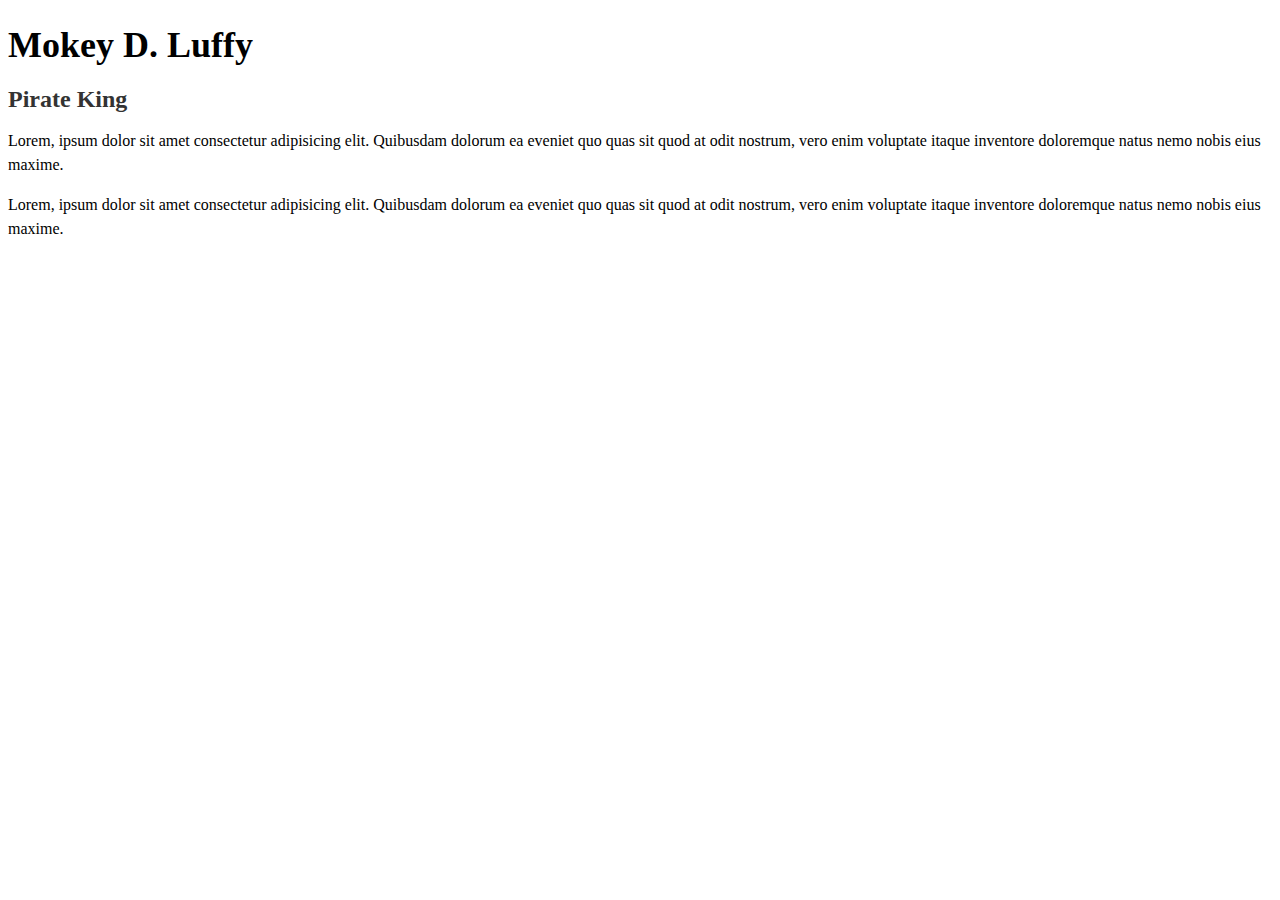
<file: exer02/index.html>
<!-- 2. Mini-Bio com Título e Parágrafos
Descrição Geral
Crie uma página sobre você ou um personagem fictício, com título, subtítulo e dois
parágrafos sobre a pessoa.
Requisitos
1. Título principal (h1): fonte em negrito, tamanho 36px, cor preta (#000).
2. Subtítulo (h2): fonte de 24px, cor cinza escuro (#333).
3. Parágrafos: fonte de 16px, cor preta (#000), espaçamento entre linhas (lineheight) de 1.5.
4. Margens:
o Título deve ter margem inferior de 20px.
o Subtítulo deve ter margem inferior de 15px.
o Cada parágrafo deve ter margem inferior de 10px.
5. Cor de fundo: branca (#fff).
6. Alinhamento: tudo alinhado à esquerda. -->
<!DOCTYPE html>
<html lang="en">
<head>
    <meta charset="UTF-8">
    <meta name="viewport" content="width=device-width, initial-scale=1.0">
    <title>Exer02</title>
    <link rel="stylesheet" href="./styles.css">
</head>
<body>
    <h1>Mokey D. Luffy</h1>
    <h2>Pirate King</h2>
    <p>Lorem, ipsum dolor sit amet consectetur adipisicing elit. Quibusdam dolorum ea eveniet quo quas sit quod at odit nostrum, vero enim voluptate itaque inventore doloremque natus nemo nobis eius maxime.</p>
    <p>Lorem, ipsum dolor sit amet consectetur adipisicing elit. Quibusdam dolorum ea eveniet quo quas sit quod at odit nostrum, vero enim voluptate itaque inventore doloremque natus nemo nobis eius maxime.</p>
</body>
</html>
</file>
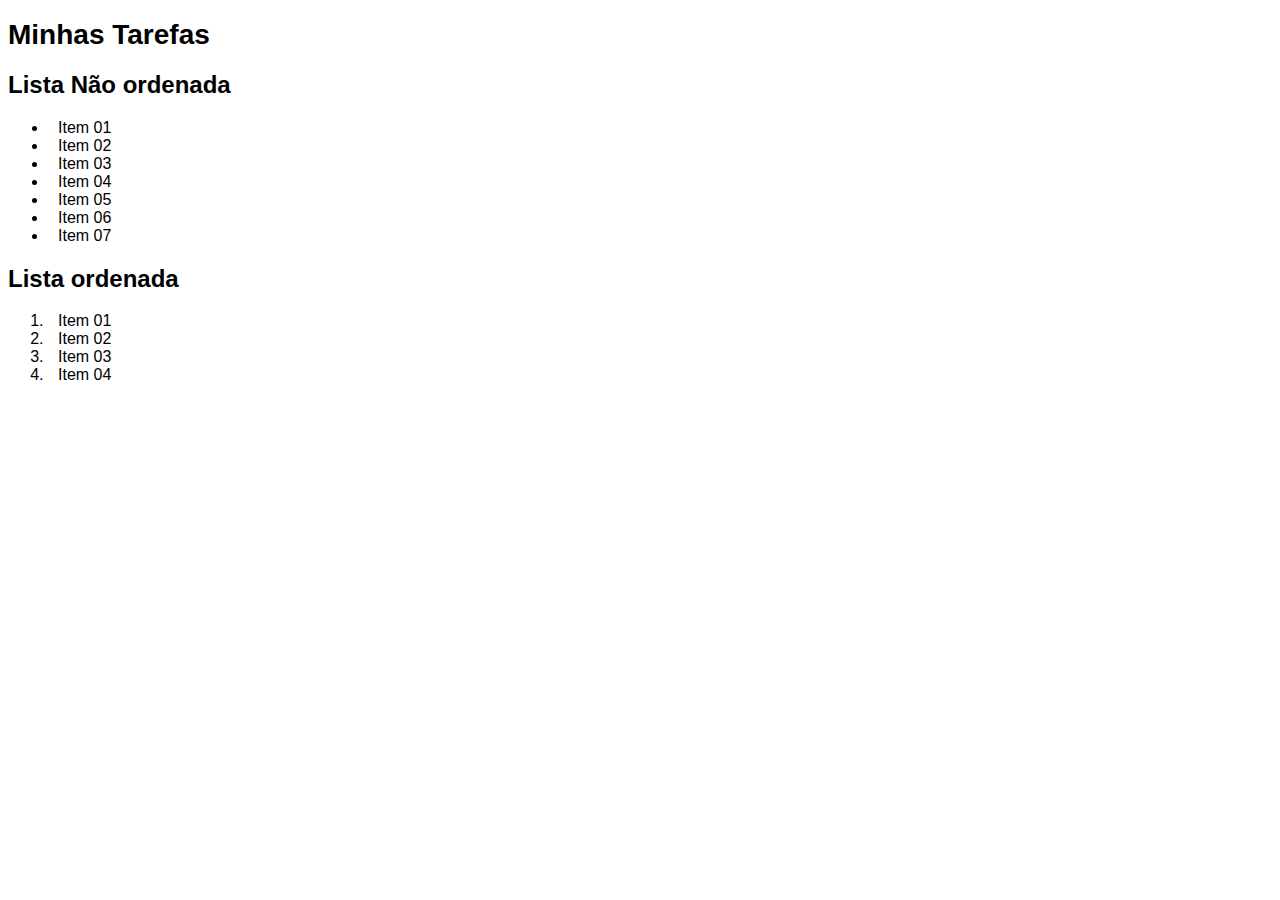
<file: exer03/index.html>
<!-- 3. Página com Lista de Tarefas (Listas HTML)
Descrição Geral
Crie uma página que apresente uma lista não-ordenada de tarefas e outra lista ordenada
de passos para finalizá-las.
Requisitos
1. Título (h1): “Minhas Tarefas”, fonte tamanho 28px, cor preta (#000).
2. Lista Não-Ordenada (ul):
o Marcadores (padrões do navegador).
o Cada item de lista deve ter espaçamento interno (padding-left) de 10px.
3. Lista Ordenada (ol):
o Números (padrões do navegador).
o Cada item de lista com espaçamento interno (padding-left) de 10px.
4. Cores:
o Fundo branco.
o Texto cinza escuro (#333).
5. Espaçamento entre listas: 20px de margem vertical separando as duas listas.
6. Fonte: Utilize a mesma fonte sem serifa (pode ser Arial ou Verdana). -->
<!DOCTYPE html>
<html lang="en">
<head>
    <meta charset="UTF-8">
    <meta name="viewport" content="width=device-width, initial-scale=1.0">
    <title>Exer03</title>
    <link rel="stylesheet" href="./styles.css">
</head>
<body>
    <h1>Minhas Tarefas</h1>
    <h2>Lista Não ordenada</h2>
    <ul>
        <li>Item 01</li>
        <li>Item 02</li>
        <li>Item 03</li>
        <li>Item 04</li>
        <li>Item 05</li>
        <li>Item 06</li>
        <li>Item 07</li>
    </ul>
    <h2>Lista ordenada</h2>
    <ol>
        <li>Item 01</li>
        <li>Item 02</li>
        <li>Item 03</li>
        <li>Item 04</li>
    </ol>
</body>
</html>
</file>
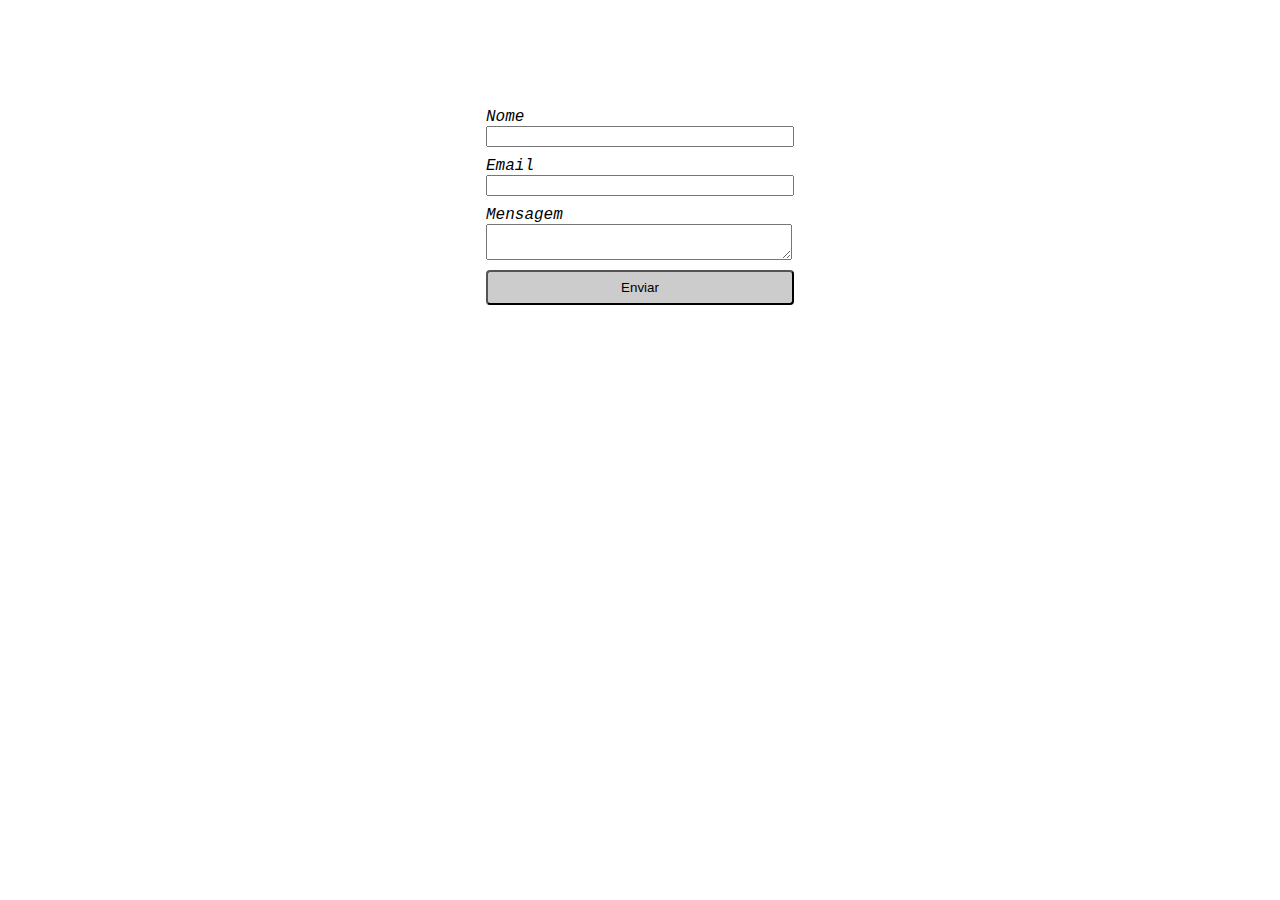
<file: exer04/index.html>
<!-- 4. Página de Contato Simples com Formulário (Estilização Básica)
Descrição Geral
Crie uma página simulando um formulário de contato: campos de nome, email e
mensagem. Somente estilize com CSS (não precisa de funcionalidade).
Requisitos
1. Estrutura de campos:
o Um label acima de cada input ou textarea.
o Um botão “Enviar” no final (tipo button ou input[type="submit"]).
2. Tamanho dos campos: Largura de 300px.
3. Fonte: 16px, sem serifa.
4. Distância entre campos: 10px de margem inferior para cada campo.
5. Label: estilo itálico, cor preta.
6. Botão:
o Fundo cinza claro (#ccc), cor do texto preta.
o Borda arredondada com border-radius: 4px.
o Coloque padding: 8px 16px.
7. Fundo da página: branco. -->
<!DOCTYPE html>
<html lang="en">
<head>
    <meta charset="UTF-8">
    <meta name="viewport" content="width=device-width, initial-scale=1.0">
    <title>Exercicio 04 </title>
    <link rel="stylesheet" href="./styles.css">
</head>
<body>
    <div>
        <label>Nome</label>
        <input type="text">
        <label>Email</label>
        <input type="email">
        <label>Mensagem</label>
        <textarea name="mensagem" id=""></textarea>
        <button>Enviar</button>
    </div>

</body>
</html>
</file>
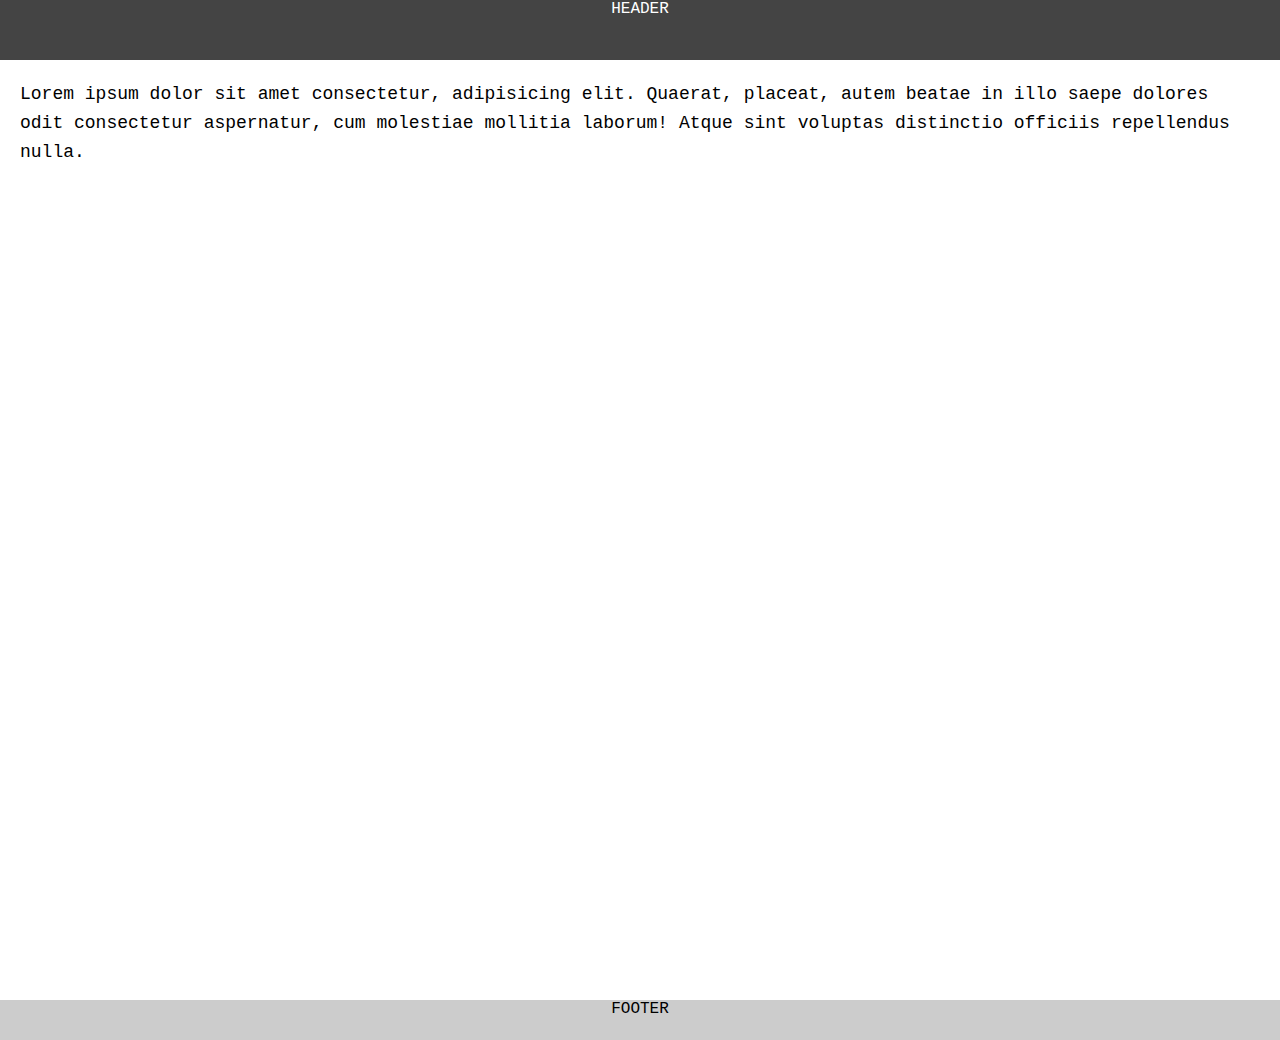
<file: exer05/index.html>
<!-- 5. Landing Page Simples com Cabeçalho e Rodapé
Descrição Geral
Crie uma landing page simples com cabeçalho (header), conteúdo principal (main) e 
rodapé (footer). O cabeçalho deve ter um fundo escuro e o rodapé um fundo claro.
Requisitos
1. Cabeçalho (header):
o Altura de 60px.
o Fundo cinza escuro (#444).
o Texto dentro do cabeçalho centralizado verticalmente, cor branca (#fff).
2. Conteúdo Principal (main):
o Texto de exemplo (lorem ipsum ou algo parecido).
o Fonte de 18px, cor preta (#000), line-height 1.6.
o Margem de 20px ao redor (pode usar margin: 20px;).
3. Rodapé (footer):
o Altura de 40px.
o Fundo cinza claro (#ccc).
o Texto centralizado, cor preta (#000).
4. Fonte Geral: uma fonte sem serifa para todo o site.
5. Layout: a página deve preencher toda a janela, com o main ocupando todo o 
espaço entre cabeçalho e rodapé. -->

<!DOCTYPE html>
<html lang="en">
<head>
    <meta charset="UTF-8">
    <meta name="viewport" content="width=device-width, initial-scale=1.0">
    <title>Exer05</title>
    <link rel="stylesheet" href="./styles.css">
</head>
<body>
    <header>HEADER</header>
    <main>Lorem ipsum dolor sit amet consectetur, adipisicing elit. Quaerat, placeat, autem beatae in illo saepe dolores odit consectetur aspernatur, cum molestiae mollitia laborum! Atque sint voluptas distinctio officiis repellendus nulla.</main>
    <footer>FOOTER</footer>
</body>
</html>
</file>
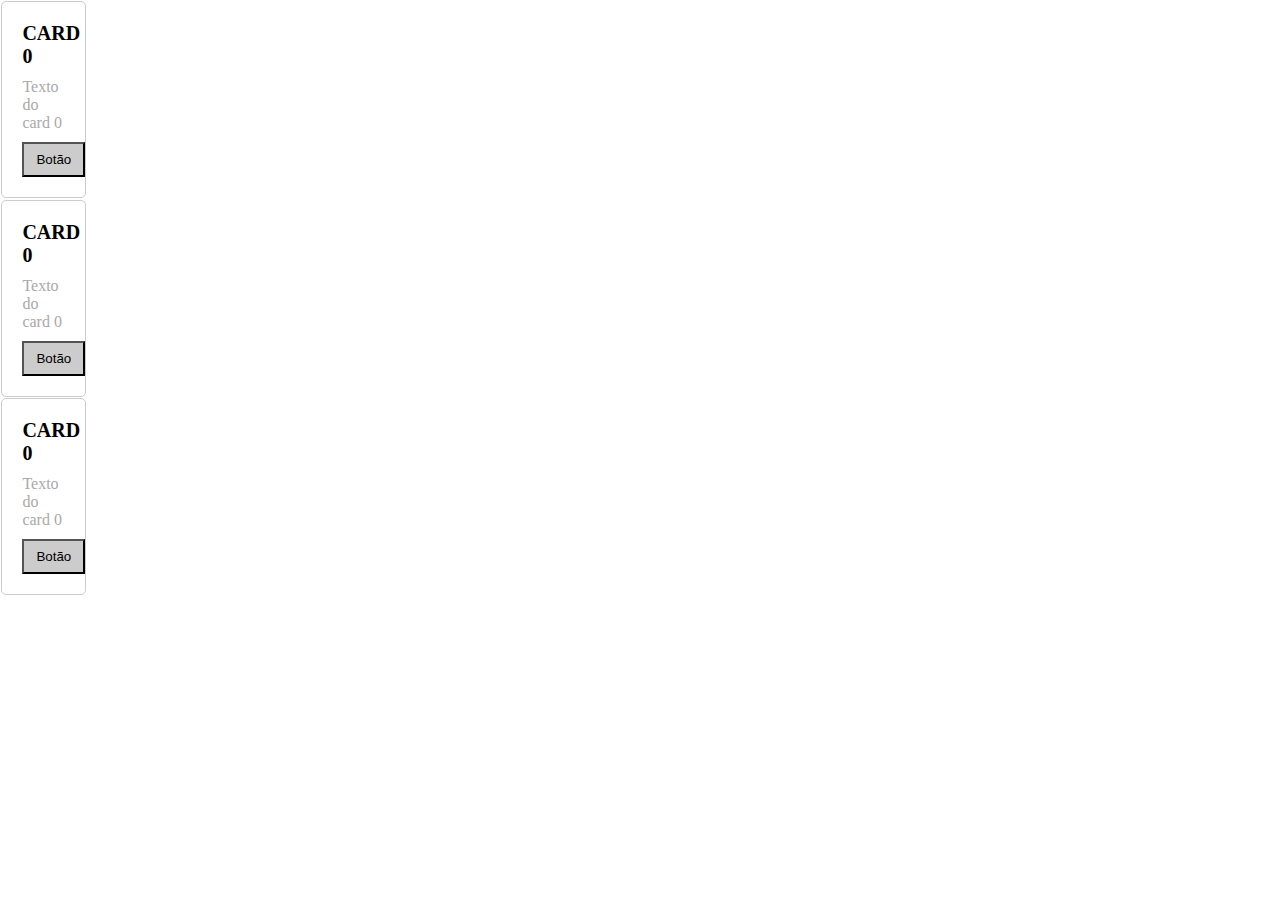
<file: exerciciosCss/exer06/index.html>
<!-- 6. Página com Cards (Uso de Classes e Divs) 
Descrição Geral 
Crie uma página exibindo três “cards” lado a lado, cada um contendo título, texto e um 
botão. 
Requisitos 
1. Container Geral: largura máxima de 960px, centralizado (use margin: 0 auto;). 
2. Cards: 
o Exibidos em linha (pode usar display: inline-block; ou float: left;). 
o Largura de 30% cada, margem de 1% entre si. 
o Fundo branco, borda fina (1px solid #ccc), borda levemente arredondada 
(border-radius: 5px). 
3. Título do Card (h3): fonte 20px, cor preta, margem inferior de 10px. 
4. Texto do Card: fonte 16px, cor cinza escuro (#333), margem inferior de 10px. 
5. Botão do Card: fundo cinza (#ccc), texto preto, padding de 8px 12px. 
6. Espaçamento Interno do Card: 20px de padding interno. -->
<!DOCTYPE html>
<html lang="en">
<head>
    <meta charset="UTF-8">
    <meta name="viewport" content="width=device-width, initial-scale=1.0">
    <title>Exer06</title>
    <link rel="stylesheet" href="./styles.css">
</head>
<body>
    <div class="conteiner-geral">
        <div class="card">
            <h3>CARD 0</h3>
            <p>Texto do card 0</p>
            <button>Botão</button>
        </div>
        <div class="card">
            <h3>CARD 0</h3>
            <p>Texto do card 0</p>
            <button>Botão</button>
        </div>
        <div class="card">
            <h3>CARD 0</h3>
            <p>Texto do card 0</p>
            <button>Botão</button>
        </div>
    </div>
    
</body>
</html>
</file>
<file: exer02/styles.css>
body{
    background-color: white;
    text-align: left;
}
h1{
    font-weight: bold;
    font-size: 36px;
    color: black;
    margin-bottom: 20px;
}
h2{
    font-size: 24px;
    color: #333;
    margin-bottom: 15px;
}
p{
    font-size: 16px;
    color: black;
    line-height: 1.5;
    margin-bottom: 10px;
}
</file>
<file: exer03/styles.css>
body{
    background-color: rgb(255, 255, 255);
    font-family: Arial;
}
h1{
    font-size: 28px;
    color: black;
}
ul{
    margin-bottom: 20px;
}
ul li{
    padding-left: 10px;
    
}
ol li{
    padding-left: 10px;
}
</file>
<file: exer04/styles.css>
.campos-input{
    display: flex;
    flex-direction: column;
}
body{
    display: flex;
    align-items: center;
    justify-content: center;
    font-size: 16px;
    font-family: 'Courier New', Courier, monospace;
    background-color: white;
}
body div{
    margin-top: 100px;
    display: flex;
    flex-direction: column;
}
input, textarea{
    width: 300px;
    margin-bottom: 10px;
}
label{
    font-style: italic;
    color:black;
}

button{
    background-color: #ccc;
    border-radius: 4px;
    padding: 8px 16px;
}
</file>
<file: exer05/styles.css>
*{
    font-family: 'Courier New', Courier, monospace;
    height: 100%;
    margin: 0;
}
/* 1. Cabeçalho (header):
o Altura de 60px.
o Fundo cinza escuro (#444).
o Texto dentro do cabeçalho centralizado verticalmente, cor branca (#fff). */

header{
    height: 60px;
    background-color: #444;
    text-align: center;
    color: #fff;
}
/* 
2. Conteúdo Principal (main):
o Texto de exemplo (lorem ipsum ou algo parecido).
o Fonte de 18px, cor preta (#000), line-height 1.6.
o Margem de 20px ao redor (pode usar margin: 20px;). */
main{
    font-size: 18px;
    color: #000;
    line-height: 1.6;
    margin: 20px;
}
/* 
3. Rodapé (footer):
o Altura de 40px.
o Fundo cinza claro (#ccc).
o Texto centralizado, cor preta (#000). */
footer{
    height: 40px;
    background-color: #ccc;
    text-align: center;
    color: #000;
}
</file>
<file: exerciciosCss/exer06/styles.css>
*{
    margin: 0 auto;
}
.conteiner-geral{
    max-width: 960px;
    display: inline-block;
}
.card{
    width: 30%;
    margin: 1%;
    background-color: white;
    border: 1px solid #ccc;
    border-radius: 5px;
    padding: 20px;
}
.card h3{
    font-size: 20px;
    color: black;
    margin-bottom: 10px;
}
.card p{
    font-size: 16px;
    color: darkgray;
    margin-bottom: 10px;
}
.card button{
    background-color: #ccc;
    color: black;
    padding: 8px 12px;
}
</file>
